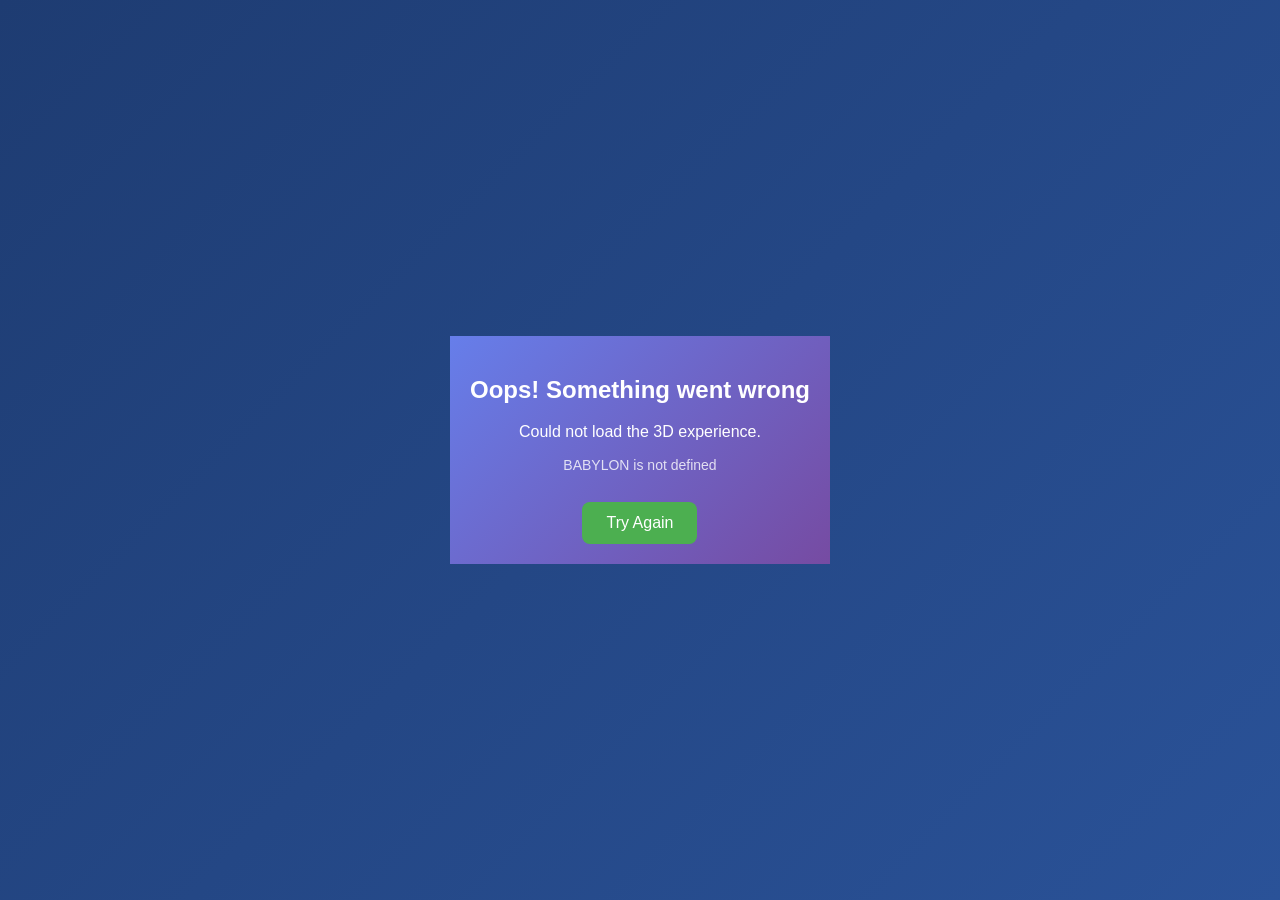
<file: aframe.html>
<!DOCTYPE html>
<html lang="en">
<head>
    <title>Ford 3D Vehicle Configurator</title>
    <meta charset="utf-8">
    <meta name="viewport" content="width=device-width, initial-scale=1.0, user-scalable=no">
    
    <!-- Loading BabylonJS libraries -->
    <script src="https://cdn.babylonjs.com/babylon.js"></script>
    <script src="https://cdn.babylonjs.com/loaders/babylonjs.loaders.min.js"></script>
    <script src="https://cdn.babylonjs.com/gui/babylon.gui.min.js"></script>
    <script src="https://cdn.babylonjs.com/materials/babylonjs.materials.min.js"></script>
    <script src="https://cdn.babylonjs.com/inspector/babylon.inspector.bundle.js"></script>
    
    <style>
        html, body {
            width: 100%;
            height: 100%;
            margin: 0;
            padding: 0;
            overflow: hidden;
            font-family: -apple-system, BlinkMacSystemFont, 'Segoe UI', Roboto, sans-serif;
            background: #000;
        }

        #renderCanvas {
            width: 100%;
            height: 100%;
            touch-action: none;
            outline: none;
            display: block;
        }

        #loadingScreen {
            position: absolute;
            top: 0;
            left: 0;
            width: 100%;
            height: 100%;
            background: linear-gradient(135deg, #1e3c72 0%, #2a5298 100%);
            color: white;
            font-family: Arial, sans-serif;
            display: flex;
            flex-direction: column;
            justify-content: center;
            align-items: center;
            z-index: 1000;
        }

        .loading-content {
            text-align: center;
            max-width: 300px;
        }

        .loading-spinner {
            width: 50px;
            height: 50px;
            border: 3px solid rgba(255,255,255,0.3);
            border-top: 3px solid white;
            border-radius: 50%;
            animation: spin 1s linear infinite;
            margin-bottom: 20px;
        }

        @keyframes spin {
            0% { transform: rotate(0deg); }
            100% { transform: rotate(360deg); }
        }

        /* Main Interface */
        .main-interface {
            position: fixed;
            top: 0;
            left: 0;
            width: 100%;
            height: 100%;
            pointer-events: none;
            z-index: 100;
        }

        /* Header with logo and info */
        .header-bar {
            position: absolute;
            top: 0;
            left: 0;
            right: 0;
            background: linear-gradient(180deg, rgba(0,0,0,0.8) 0%, rgba(0,0,0,0.4) 70%, transparent 100%);
            padding: 20px 30px;
            display: flex;
            justify-content: space-between;
            align-items: center;
            pointer-events: auto;
        }

        .ford-logo {
            font-size: 24px;
            font-weight: bold;
            color: #ffffff;
            text-shadow: 0 2px 4px rgba(0,0,0,0.5);
        }

        .vehicle-info {
            color: rgba(255,255,255,0.9);
            text-align: right;
            font-size: 14px;
        }

        /* Main AR Button - Centered */
        .ar-main-container {
            position: absolute;
            bottom: 40px;
            left: 50%;
            transform: translateX(-50%);
            display: flex;
            flex-direction: column;
            align-items: center;
            pointer-events: auto;
        }

        .ar-main-button {
            width: 120px;
            height: 120px;
            border: none;
            border-radius: 50%;
            background: linear-gradient(135deg, #ff3838 0%, #ff6b6b 50%, #ff9999 100%);
            color: white;
            cursor: pointer;
            transition: all 0.3s ease;
            font-size: 24px;
            font-weight: bold;
            display: flex;
            flex-direction: column;
            align-items: center;
            justify-content: center;
            position: relative;
            overflow: hidden;
            box-shadow: 0 8px 32px rgba(255, 56, 56, 0.4);
            animation: arPulse 2s infinite ease-in-out;
        }

        .ar-main-button:hover {
            transform: scale(1.1);
            box-shadow: 0 12px 40px rgba(255, 56, 56, 0.6);
            animation: none;
        }

        .ar-main-button:active {
            transform: scale(0.95);
        }

        .ar-main-button.active {
            background: linear-gradient(135deg, #4CAF50 0%, #45a049 50%, #66bb6a 100%);
            box-shadow: 0 8px 32px rgba(76, 175, 80, 0.6);
        }

        .ar-icon {
            font-size: 28px;
            margin-bottom: 4px;
        }

        .ar-text {
            font-size: 12px;
            font-weight: normal;
            opacity: 0.9;
        }

        @keyframes arPulse {
            0%, 100% {
                box-shadow: 0 8px 32px rgba(255, 56, 56, 0.4);
            }
            50% {
                box-shadow: 0 8px 32px rgba(255, 56, 56, 0.8);
            }
        }

        .ar-description {
            margin-top: 15px;
            text-align: center;
            color: rgba(255,255,255,0.8);
            font-size: 14px;
            max-width: 220px;
            line-height: 1.4;
        }

        /* Side tools menu */
        .tools-menu {
            position: absolute;
            top: 50%;
            right: 30px;
            transform: translateY(-50%);
            background: rgba(0, 0, 0, 0.7);
            padding: 15px;
            border-radius: 15px;
            backdrop-filter: blur(10px);
            border: 1px solid rgba(255, 255, 255, 0.1);
            display: flex;
            flex-direction: column;
            gap: 15px;
            pointer-events: auto;
        }

        .tool-button {
            width: 50px;
            height: 50px;
            border: none;
            border-radius: 10px;
            background: rgba(255, 255, 255, 0.1);
            color: white;
            cursor: pointer;
            transition: all 0.3s ease;
            font-size: 16px;
            display: flex;
            align-items: center;
            justify-content: center;
            position: relative;
        }

        .tool-button:hover {
            background: rgba(255, 255, 255, 0.2);
            transform: translateX(-5px);
        }

        .tool-button.active {
            background: rgba(76, 175, 80, 0.8);
        }

        /* AR Status */
        .ar-status {
            position: absolute;
            top: 100px;
            left: 50%;
            transform: translateX(-50%);
            background: rgba(76, 175, 80, 0.9);
            color: white;
            padding: 12px 24px;
            border-radius: 25px;
            font-size: 14px;
            font-weight: 500;
            backdrop-filter: blur(10px);
            border: 2px solid rgba(255, 255, 255, 0.2);
            display: none;
            align-items: center;
            gap: 8px;
            pointer-events: auto;
        }

        .ar-status.active {
            display: flex;
            animation: slideDown 0.5s ease;
        }

        @keyframes slideDown {
            from {
                opacity: 0;
                transform: translateX(-50%) translateY(-20px);
            }
            to {
                opacity: 1;
                transform: translateX(-50%) translateY(0);
            }
        }

        .ar-status-icon {
            width: 20px;
            height: 20px;
            background: white;
            border-radius: 50%;
            display: flex;
            align-items: center;
            justify-content: center;
            color: #4CAF50;
            font-size: 12px;
        }

        /* Vehicle Dimensions Display */
        .vehicle-dimensions {
            position: absolute;
            top: 160px;
            left: 50%;
            transform: translateX(-50%);
            background: rgba(0, 0, 0, 0.8);
            color: white;
            padding: 8px 16px;
            border-radius: 15px;
            font-size: 12px;
            backdrop-filter: blur(10px);
            border: 1px solid rgba(255, 255, 255, 0.2);
            display: none;
            text-align: center;
            min-width: 200px;
        }

        .vehicle-dimensions.active {
            display: block;
            animation: slideDown 0.5s ease;
        }

        /* Tooltip */
        .tooltip {
            position: absolute;
            right: 65px;
            top: 50%;
            transform: translateY(-50%);
            background: rgba(0, 0, 0, 0.9);
            color: white;
            padding: 8px 12px;
            border-radius: 6px;
            font-size: 12px;
            white-space: nowrap;
            opacity: 0;
            pointer-events: none;
            transition: opacity 0.3s;
        }

        .tool-button:hover .tooltip {
            opacity: 1;
        }

        /* Responsiveness */
        @media (max-width: 768px) {
            .header-bar {
                padding: 15px 20px;
            }

            .ford-logo {
                font-size: 20px;
            }

            .vehicle-info {
                font-size: 12px;
            }

            .ar-main-button {
                width: 100px;
                height: 100px;
                font-size: 20px;
            }

            .ar-icon {
                font-size: 24px;
            }

            .tools-menu {
                right: 20px;
                padding: 12px;
            }

            .tool-button {
                width: 45px;
                height: 45px;
                font-size: 14px;
            }

            .ar-description {
                font-size: 12px;
                max-width: 180px;
            }
        }

        .error-screen {
            background: linear-gradient(135deg, #667eea 0%, #764ba2 100%);
            text-align: center;
            padding: 20px;
        }

        .retry-btn {
            padding: 12px 24px;
            background: #4CAF50;
            border: none;
            border-radius: 8px;
            color: white;
            cursor: pointer;
            margin-top: 15px;
            font-size: 16px;
            transition: background 0.3s;
        }

        .retry-btn:hover {
            background: #45a049;
        }
    </style>
</head>
<body>
    <canvas id="renderCanvas"></canvas>
    <div id="loadingScreen">
        <div class="loading-content">
            <div class="loading-spinner"></div>
            <h2>Loading 3D Experience</h2>
            <p>Preparing your Ford vehicle...</p>
        </div>
    </div>

    <!-- Main Interface -->
    <div class="main-interface">
        <!-- Header -->
        <div class="header-bar">
            <div class="ford-logo">CAMPO</div>
            <div class="vehicle-info">
                <div>Campo GLB</div>
                <div style="opacity: 0.7;">3D Configurator</div>
            </div>
        </div>

        <!-- AR Status -->
        <div class="ar-status" id="arStatus">
            <div class="ar-status-icon">✓</div>
            <span>AR Mode Active - Real Scale 1:1</span>
        </div>

        <!-- Vehicle Dimensions Display -->
        <div class="vehicle-dimensions" id="vehicleDimensions">
            <div>📏 <strong>Real Dimensions</strong></div>
            <div>Length: 5.762m | Width: 1.930m | Height: 2.023m</div>
        </div>

        <!-- Main AR Button -->
        <div class="ar-main-container">
            <button id="arMainBtn" class="ar-main-button" title="Activate Augmented Reality">
                <div class="ar-icon">📱</div>
                <div class="ar-text">AR</div>
            </button>
            <div class="ar-description">
                View the vehicle in Augmented Reality at real scale (5.76m × 1.93m × 2.02m)
            </div>
        </div>

        <!-- Tools Menu -->
        <div class="tools-menu">
            <button id="inspectBtn" class="tool-button" title="Scene Inspector">
                <span>🔍</span>
                <div class="tooltip">Inspector</div>
            </button>
            <button id="resetBtn" class="tool-button" title="Reset Camera">
                <span>🔄</span>
                <div class="tooltip">Reset Camera</div>
            </button>
            <button id="fullscreenBtn" class="tool-button" title="Fullscreen">
                <span>⛶</span>
                <div class="tooltip">Fullscreen</div>
            </button>
        </div>
    </div>

    <script>
        class FordVehicleConfigurator {
            constructor() {
                this.scene = null;
                this.engine = null;
                this.camera = null;
                this.car = null;
                this.garage = null;
                this.shadowGenerator = null;
                this.xrHelper = null;
                this.canvas = document.getElementById("renderCanvas");
                this.loadingScreen = document.getElementById("loadingScreen");
                this.arStatus = document.getElementById("arStatus");
                this.arMainBtn = document.getElementById("arMainBtn");
                this.vehicleDimensions = document.getElementById("vehicleDimensions");
                this.headlights = [];
                this.isARMode = false;
                this.originalCameraPosition = null;
                this.originalEnvironmentTexture = null;
                this.skybox = null;
                
                // Real vehicle dimensions in meters
                this.realDimensions = {
                    length: 5.762,    // 5762mm
                    width: 1.930,     // 1930mm  
                    height: 2.023,    // 2023mm
                    wheelbase: 3.270, // 3270mm
                    bedLength: 2.880  // 2880mm
                };
                
                this.init();
            }

            async init() {
                try {
                    await this.setupEngine();
                    await this.createScene();
                    await this.setupCamera();
                    await this.setupLighting();
                    await this.loadAssets();
                    this.setupControls();
                    this.startRenderLoop();
                    this.hideLoading();
                } catch (error) {
                    this.showError(error);
                }
            }

            setupEngine() {
                const engineOptions = {
                    antialias: true,
                    powerPreference: "high-performance",
                    preserveDrawingBuffer: true,
                    stencil: true,
                    premultipliedAlpha: false
                };

                this.engine = new BABYLON.Engine(this.canvas, true, engineOptions);
                this.engine.setHardwareScalingLevel(window.devicePixelRatio > 1 ? 0.8 : 1);
                
                return Promise.resolve();
            }

            createScene() {
                this.scene = new BABYLON.Scene(this.engine);
                
                this.scene.shadowsEnabled = true;
                this.scene.particlesEnabled = true;
                this.scene.texturesEnabled = true;
                this.scene.collisionsEnabled = true;
                this.scene.gravity = new BABYLON.Vector3(0, -9.81, 0);
                
                this.scene.fogEnabled = true;
                this.scene.fogMode = BABYLON.Scene.FOGMODE_EXP2;
                this.scene.fogColor = new BABYLON.Color3(0.9, 0.9, 0.85);
                this.scene.fogDensity = 0.001;

                return Promise.resolve();
            }

            setupCamera() {
                this.camera = new BABYLON.ArcRotateCamera(
                    "camera",
                    -Math.PI / 2,
                    Math.PI / 3,
                    25,
                    new BABYLON.Vector3(0, 2, 0),
                    this.scene
                );

                this.camera.attachControl(this.canvas, true);
                
                this.camera.lowerRadiusLimit = 8;
                this.camera.upperRadiusLimit = 50;
                this.camera.lowerBetaLimit = 0.1;
                this.camera.upperBetaLimit = Math.PI / 2.1;
                
                this.camera.wheelPrecision = 20;
                this.camera.pinchPrecision = 30;
                this.camera.panningSensibility = 100;
                this.camera.angularSensibilityX = 1000;
                this.camera.angularSensibilityY = 1000;

                this.camera.inertia = 0.8;
                this.camera.panningInertia = 0.8;

                // Save original camera position
                this.originalCameraPosition = {
                    alpha: this.camera.alpha,
                    beta: this.camera.beta,
                    radius: this.camera.radius,
                    target: this.camera.target.clone()
                };

                return Promise.resolve();
            }

            setupLighting() {
                // Soft ambient light
                const hemisphericLight = new BABYLON.HemisphericLight(
                    "hemisphericLight",
                    new BABYLON.Vector3(0, 1, 0),
                    this.scene
                );
                hemisphericLight.intensity = 0.3;
                hemisphericLight.diffuse = new BABYLON.Color3(0.8, 0.9, 1);

                // Main directional light (sun) - enhanced for better shadows
                const directionalLight = new BABYLON.DirectionalLight(
                    "directionalLight",
                    new BABYLON.Vector3(-0.5, -1, -0.5),
                    this.scene
                );
                directionalLight.intensity = 2.0;
                directionalLight.position = new BABYLON.Vector3(50, 50, 50);
                directionalLight.diffuse = new BABYLON.Color3(1, 0.95, 0.8);
                
                directionalLight.shadowMinZ = 0.1;
                directionalLight.shadowMaxZ = 200;
                
                this.shadowGenerator = new BABYLON.ShadowGenerator(4096, directionalLight);
                this.shadowGenerator.useBlurExponentialShadowMap = true;
                this.shadowGenerator.blurKernel = 32;
                this.shadowGenerator.bias = 0.000001;
                this.shadowGenerator.normalBias = 0.02;

                const fillLight = new BABYLON.SpotLight(
                    "fillLight",
                    new BABYLON.Vector3(-20, 15, 10),
                    new BABYLON.Vector3(1, -0.5, -0.5),
                    Math.PI / 3,
                    2,
                    this.scene
                );
                fillLight.intensity = 0.4;
                fillLight.diffuse = new BABYLON.Color3(0.9, 0.95, 1);

                return Promise.resolve();
            }

            async loadAssets() {
                try {
                    const envTexture = BABYLON.CubeTexture.CreateFromPrefilteredData(
                        "goegap_road_4k.env",
                        this.scene
                    );
                    this.scene.environmentTexture = envTexture;
                    this.originalEnvironmentTexture = envTexture;
                    this.skybox = this.scene.createDefaultSkybox(envTexture, true, 1000);
                    this.scene.environmentIntensity = 0.5;

                    const carResult = await BABYLON.SceneLoader.ImportMeshAsync(
                        "",
                        "./",
                        "RAPTOR.glb",
                        this.scene
                    );

                    this.car = carResult.meshes[0];
                    
                    this.car.position = new BABYLON.Vector3(-0.0, -0.76, -18.92);
                    this.car.rotation = new BABYLON.Vector3(0, -900, 0);
                    this.car.scaling = new BABYLON.Vector3(10, 10, 10);

                    this.car.checkCollisions = true;
                    this.car.ellipsoid = new BABYLON.Vector3(2, 1, 4);

                    carResult.meshes.forEach(mesh => {
                        if (mesh && mesh.name !== "__root__") {
                            this.shadowGenerator.addShadowCaster(mesh);
                        }
                    });

                    const garageResult = await BABYLON.SceneLoader.ImportMeshAsync(
                        "",
                        "./",
                        "road__avenue__street.glb",
                        this.scene
                    );

                    this.garage = garageResult.meshes[0];
                    this.garage.position = new BABYLON.Vector3(0, -0.5, 0);
                    this.garage.scaling = new BABYLON.Vector3(0.5, 0.5, 0.5);
                    this.garage.receiveShadows = true;
                    this.garage.checkCollisions = true;

                    garageResult.meshes.forEach(mesh => {
                        if (mesh && mesh.name !== "__root__") {
                            mesh.receiveShadows = true;
                        }
                    });

                    await this.enhanceMaterials();
                    this.applyTintedGlassEffects();
                    this.applyHeadlightEffects();

                } catch (error) {
                    console.warn("Error loading some resources:", error);
                    this.createFallbackScene();
                }
            }

            async enhanceMaterials() {
                this.scene.meshes.forEach(mesh => {
                    if (mesh.material && mesh.material.name) {
                        if (mesh.material.name.includes("car") || mesh.material.name.includes("vehicle")) {
                            mesh.material.metallicFactor = 0.9;
                            mesh.material.roughnessFactor = 0.1;
                            mesh.material.baseColor = new BABYLON.Color3(0.2, 0.3, 0.8);
                        } else if (mesh.material.name.includes("road") || mesh.material.name.includes("ground")) {
                            mesh.material.roughnessFactor = 0.8;
                            mesh.material.metallicFactor = 0.1;
                        }
                    }
                });
            }

            applyTintedGlassEffects() {
                const glassNames = ["Plane.004", "Plane.002", "Plane.001"];
                
                glassNames.forEach(glassName => {
                    const glassMesh = this.scene.getMeshByName(glassName);
                    if (glassMesh) {
                        const tintedGlassMaterial = new BABYLON.PBRMaterial(glassName + "_tinted_glass", this.scene);
                        
                        tintedGlassMaterial.baseColor = new BABYLON.Color3(0.2, 0.25, 0.3);
                        tintedGlassMaterial.metallicFactor = 0.1;
                        tintedGlassMaterial.roughnessFactor = 0.05;
                        tintedGlassMaterial.alpha = 0.3;
                        tintedGlassMaterial.indexOfRefraction = 1.5;
                        tintedGlassMaterial.transmissionFactor = 0.7;
                        tintedGlassMaterial.thickness = 0.3;
                        
                        tintedGlassMaterial.subSurface.isRefractionEnabled = true;
                        tintedGlassMaterial.subSurface.indexOfRefraction = 1.5;
                        tintedGlassMaterial.subSurface.thickness = 0.3;
                        tintedGlassMaterial.subSurface.tintColor = new BABYLON.Color3(0.15, 0.2, 0.25);
                        
                        tintedGlassMaterial.clearCoat.isEnabled = true;
                        tintedGlassMaterial.clearCoat.intensity = 0.8;
                        tintedGlassMaterial.clearCoat.roughness = 0.05;
                        tintedGlassMaterial.backFaceCulling = false;
                        
                        glassMesh.material = tintedGlassMaterial;
                    }
                });
            }

            applyHeadlightEffects() {
                const headlightNames = ["#61457", "#65358"];
                
                headlightNames.forEach(headlightName => {
                    const headlightMesh = this.scene.getMeshByName(headlightName);
                    if (headlightMesh) {
                        const headlightMaterial = new BABYLON.PBRMaterial(headlightName + "_light", this.scene);
                        
                        headlightMaterial.emissiveColor = new BABYLON.Color3(1, 1, 0.8);
                        headlightMaterial.emissiveIntensity = 2.0;
                        headlightMaterial.baseColor = new BABYLON.Color3(0.9, 0.9, 0.7);
                        headlightMaterial.metallicFactor = 0.1;
                        headlightMaterial.roughnessFactor = 0.3;
                        
                        headlightMesh.material = headlightMaterial;
                        
                        const spotlight = new BABYLON.SpotLight(
                            headlightName + "_spotlight",
                            headlightMesh.position.clone(),
                            new BABYLON.Vector3(0, 0, 1),
                            Math.PI / 6,
                            2,
                            this.scene
                        );
                        spotlight.intensity = 50;
                        spotlight.diffuse = new BABYLON.Color3(1, 1, 0.8);
                        spotlight.range = 100;
                        spotlight.parent = headlightMesh;
                        
                        this.headlights.push({
                            mesh: headlightMesh,
                            light: spotlight
                        });
                    }
                });
            }

            createFallbackScene() {
                const carBox = BABYLON.MeshBuilder.CreateBox("fallbackCar", {size: 4}, this.scene);
                carBox.position = new BABYLON.Vector3(0, 2, 0);
                
                const carMaterial = new BABYLON.PBRMaterial("carMaterial", this.scene);
                carMaterial.baseColor = new BABYLON.Color3(0.2, 0.3, 0.8);
                carMaterial.metallicFactor = 0.9;
                carMaterial.roughnessFactor = 0.1;
                carBox.material = carMaterial;

                const ground = BABYLON.MeshBuilder.CreateGround("fallbackGround", {width: 50, height: 50}, this.scene);
                const groundMaterial = new BABYLON.PBRMaterial("groundMaterial", this.scene);
                groundMaterial.baseColor = new BABYLON.Color3(0.4, 0.4, 0.4);
                ground.material = groundMaterial;
                ground.receiveShadows = true;

                this.car = carBox;
                this.garage = ground;
            }

            // Simplified AR entry function based on your example
            async enterAR() {
                try {
                    const xr = await this.scene.createDefaultXRExperienceAsync({
                        floorMeshes: [this.car]
                    });
                    
                    this.xrHelper = xr;
                    
                    // Setup state change listener
                    xr.baseExperience.onStateChangedObservable.add((state) => {
                        if (state === BABYLON.WebXRState.IN_XR) {
                            this.onAREnter();
                        } else {
                            this.onARExit();
                        }
                    });
                    
                    // Enter AR with local-floor reference
                    await xr.baseExperience.enterXRAsync("immersive-ar", "local-floor");
                    
                } catch (error) {
                    console.error("Error entering AR:", error);
                    alert("AR not available: " + error.message);
                }
            }

            onAREnter() {
                this.isARMode = true;
                
                // Apply real-world scale
                if (this.car) {
                    const realScale = 1.0; // Real dimensions scale
                    this.car.scaling = new BABYLON.Vector3(realScale, realScale, realScale);
                    this.car.position = new BABYLON.Vector3(0, 0, -2);
                }
                
                // Hide environment for AR
                if (this.garage) {
                    this.garage.setEnabled(false);
                }
                
                if (this.skybox) {
                    this.skybox.setEnabled(false);
                }
                
                this.scene.environmentTexture = null;
                this.scene.fogEnabled = false;
                this.scene.environmentIntensity = 0;
                
                // Hide non-car meshes
                this.scene.meshes.forEach(mesh => {
                    if (mesh.name !== "__root__" && 
                        mesh !== this.car && 
                        !this.isCarMesh(mesh) &&
                        !mesh.name.includes("skyBox")) {
                        mesh.setEnabled(false);
                    }
                });
                
                // Show car and its parts
                if (this.car) {
                    this.car.setEnabled(true);
                    this.car.getChildMeshes().forEach(child => {
                        child.setEnabled(true);
                    });
                }
                
                // Update UI
                this.arStatus.classList.add('active');
                this.vehicleDimensions.classList.add('active');
                this.arMainBtn.classList.add('active');
                this.arMainBtn.innerHTML = '<div class="ar-icon">✓</div><div class="ar-text">EXIT</div>';
                
                console.log("AR mode entered - Real scale applied");
            }

            onARExit() {
                this.isARMode = false;
                
                // Restore normal scale and position
                if (this.car) {
                    this.car.scaling = new BABYLON.Vector3(10, 10, 10);
                    this.car.position = new BABYLON.Vector3(-0.0, -0.76, -18.92);
                    this.car.setEnabled(true);
                }
                
                // Restore environment
                if (this.garage) {
                    this.garage.setEnabled(true);
                }
                
                if (this.originalEnvironmentTexture) {
                    this.scene.environmentTexture = this.originalEnvironmentTexture;
                }
                
                if (this.skybox) {
                    this.skybox.setEnabled(true);
                } else if (this.originalEnvironmentTexture) {
                    this.skybox = this.scene.createDefaultSkybox(this.originalEnvironmentTexture, true, 1000);
                }
                
                this.scene.fogEnabled = true;
                this.scene.environmentIntensity = 0.5;
                
                // Re-enable all meshes
                this.scene.meshes.forEach(mesh => {
                    if (mesh.name !== "__root__") {
                        mesh.setEnabled(true);
                    }
                });
                
                // Update UI
                this.arStatus.classList.remove('active');
                this.vehicleDimensions.classList.remove('active');
                this.arMainBtn.classList.remove('active');
                this.arMainBtn.innerHTML = '<div class="ar-icon">📱</div><div class="ar-text">AR</div>';
                
                console.log("AR mode exited - Normal view restored");
            }

            isCarMesh(mesh) {
                const carPartNames = [
                    'Plane.001', 'Plane.002', 'Plane.004',
                    '#61457', '#65358',
                    'body', 'door', 'hood', 'trunk', 'wheel', 'tire', 
                    'bumper', 'mirror', 'handle', 'light', 'chrome',
                    'interior', 'seat', 'dashboard', 'campo'
                ];
                
                return carPartNames.some(partName => 
                    mesh.name.toLowerCase().includes(partName.toLowerCase())
                ) || mesh.parent === this.car;
            }

            resetCamera() {
                if (this.originalCameraPosition && this.camera) {
                    this.camera.alpha = this.originalCameraPosition.alpha;
                    this.camera.beta = this.originalCameraPosition.beta;
                    this.camera.radius = this.originalCameraPosition.radius;
                    this.camera.target = this.originalCameraPosition.target.clone();
                }
            }

            toggleFullscreen() {
                if (!document.fullscreenElement) {
                    document.documentElement.requestFullscreen();
                } else {
                    document.exitFullscreen();
                }
            }

            setupControls() {
                // Main AR Button - using simplified approach
                this.arMainBtn.addEventListener('click', async () => {
                    if (!this.isARMode) {
                        await this.enterAR();
                    } else {
                        if (this.xrHelper && this.xrHelper.baseExperience) {
                            await this.xrHelper.baseExperience.exitXRAsync();
                        }
                    }
                });

                // Inspector Button
                document.getElementById('inspectBtn').addEventListener('click', async () => {
                    try {
                        const btn = document.getElementById('inspectBtn');
                        if (this.scene.debugLayer.isVisible()) {
                            await this.scene.debugLayer.hide();
                            btn.classList.remove('active');
                        } else {
                            await this.scene.debugLayer.show({
                                embedMode: true,
                                globalRoot: document.body,
                                handleResize: true
                            });
                            btn.classList.add('active');
                        }
                    } catch (error) {
                        console.error("Error toggling inspector:", error);
                    }
                });

                // Reset Camera Button
                document.getElementById('resetBtn').addEventListener('click', () => {
                    this.resetCamera();
                });

                // Fullscreen Button
                document.getElementById('fullscreenBtn').addEventListener('click', () => {
                    this.toggleFullscreen();
                });

                window.addEventListener("resize", () => {
                    this.engine.resize();
                });

                document.addEventListener('touchmove', (e) => {
                    if (e.touches.length > 1) {
                        e.preventDefault();
                    }
                }, { passive: false });
            }

            startRenderLoop() {
                this.engine.runRenderLoop(() => {
                    if (this.scene && this.scene.activeCamera) {
                        this.scene.render();
                    }
                });
            }

            hideLoading() {
                setTimeout(() => {
                    this.loadingScreen.style.opacity = '0';
                    this.loadingScreen.style.transition = 'opacity 0.5s ease';
                    setTimeout(() => {
                        this.loadingScreen.style.display = 'none';
                    }, 500);
                }, 1000);
            }

            showError(error) {
                console.error("Application error:", error);
                this.loadingScreen.innerHTML = `
                    <div class="error-screen">
                        <h2>Oops! Something went wrong</h2>
                        <p>Could not load the 3D experience.</p>
                        <p style="font-size: 14px; opacity: 0.8;">${error.message}</p>
                        <button class="retry-btn" onclick="location.reload()">
                            Try Again
                        </button>
                    </div>
                `;
            }
        }

        // Initialize application
        document.addEventListener('DOMContentLoaded', () => {
            new FordVehicleConfigurator();
        });

        // Global error handling
        window.addEventListener('error', (e) => {
            console.error('Global error captured:', e.error);
        });

        window.addEventListener('unhandledrejection', (e) => {
            console.error('Promise rejected:', e.reason);
        });
    </script>
</body>
</html>
</file>
